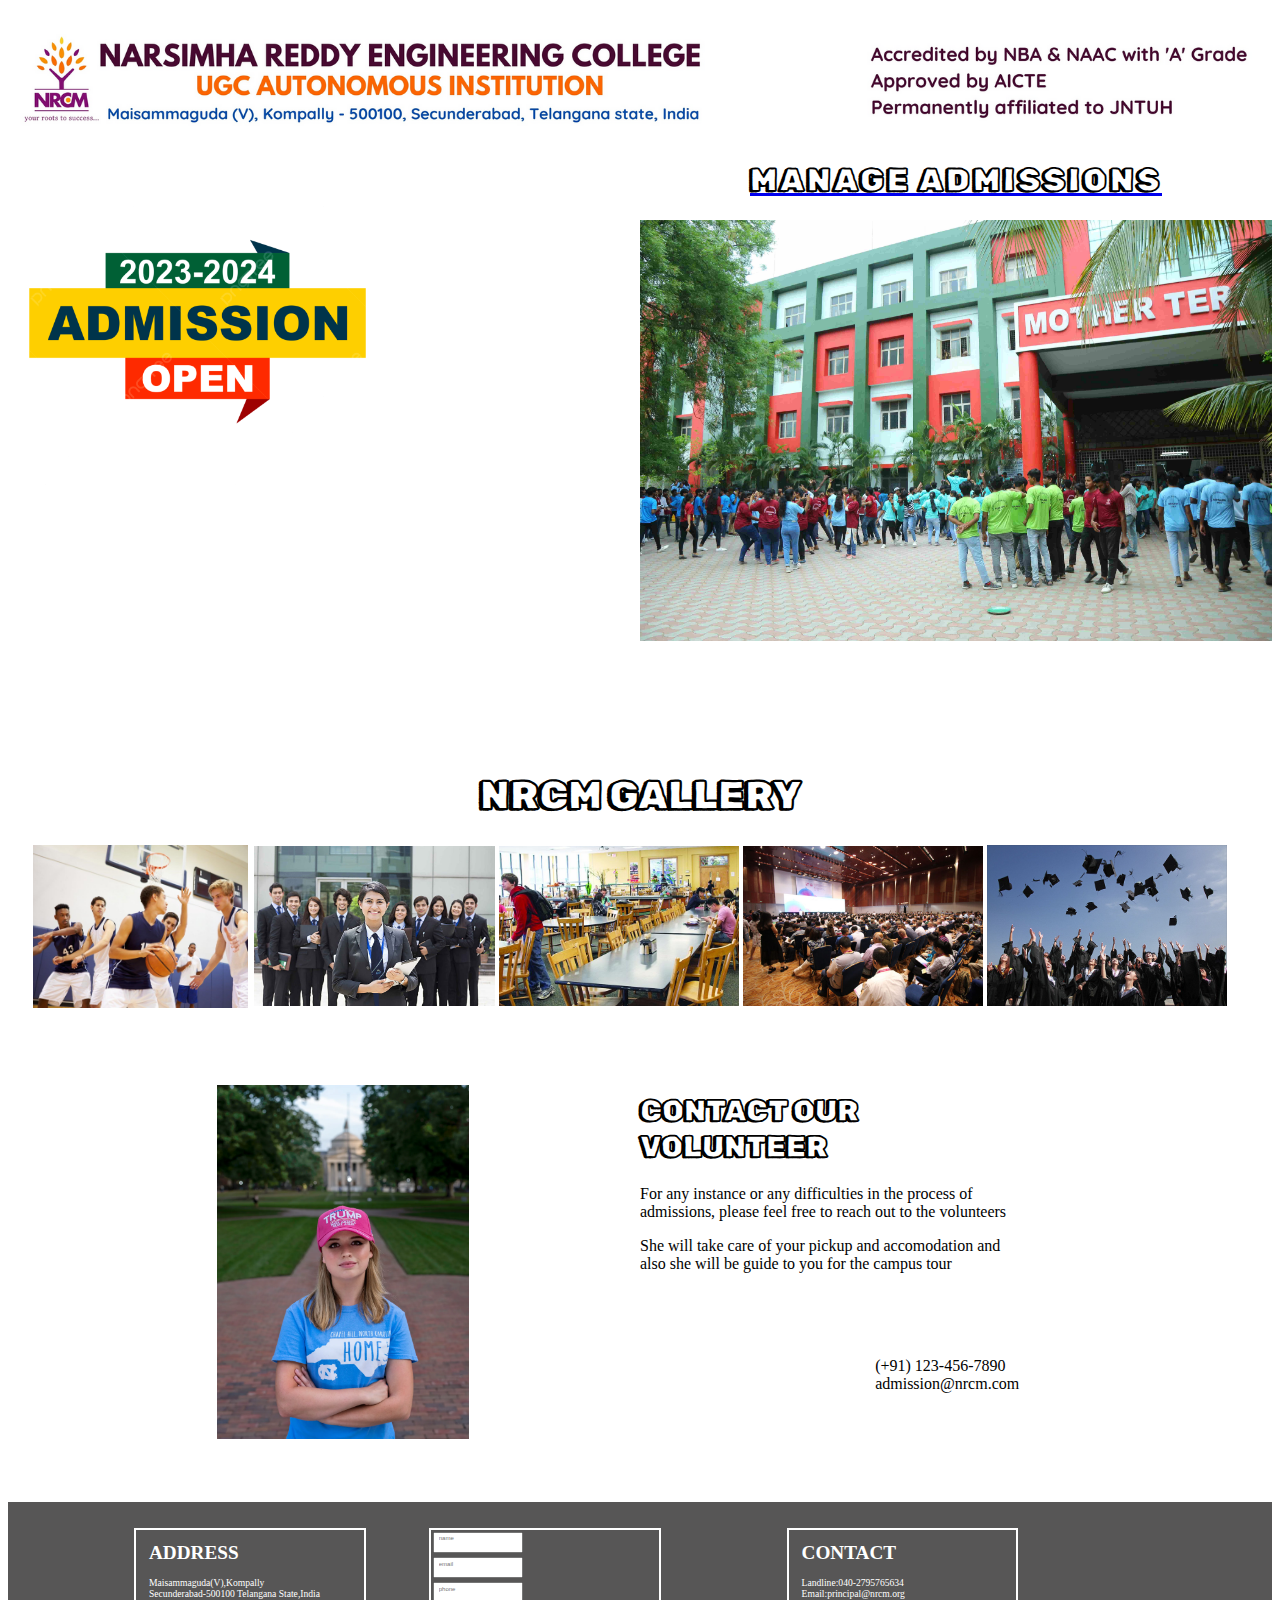
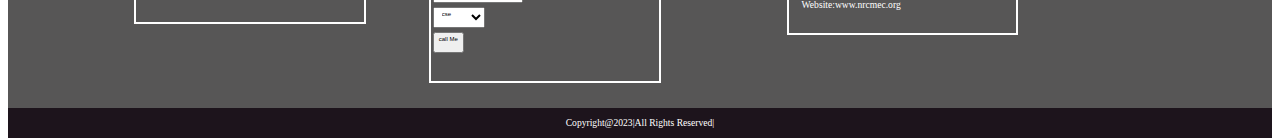
<file: CRT2/templates/index.html>
<!DOCTYPE html>
<html lang="en">
<head>
    <meta charset="UTF-8">
    <meta name="viewport" content="width=device-width, initial-scale=1.0">
    <title>Document</title>
    <link rel="stylesheet" href="../static/css/style.css">
    <link rel="preconnect" href="https://fonts.googleapis.com">
<link rel="preconnect" href="https://fonts.gstatic.com" crossorigin>
<link href="https://fonts.googleapis.com/css2?family=Rubik+Doodle+Shadow&display=swap" rel="stylesheet">
</head>
<body>
    <div class="banner-section">
        <img src="../static/images/nrcm-main/banner.jpg" alt="">
    </div>
    <div class="hero-section">
        <div class="sub-hero-section1">
            <img src="../static/images/nrcm-main/admissions.jpg" alt="" >
        </div>
        <div class="sub-hero-section2">
           <a href="/adimission"><h1>MANAGE ADMISSIONS</h1></a>
            <img src="../static/images/nrcm-main/college2.jpg" alt="">
        </div>
    </div>
    <div class="gallary-section">
        <div class="sub-gallery-section-1">
            <h1>NRCM GALLERY</h1>
        </div>
        <div class="sub-gallery-section-2">
            <img id="play" src="../static/images/nrcm-main/play.jpg" alt="" >
            <img src="../static/images/nrcm-main/students.jpg" alt="">
            <img  src="../static/images/nrcm-main/dining.jpg" alt="">
            <img  src="../static/images/nrcm-main/seminar.jpg" alt="">
            <img  src="../static/images/nrcm-main/graduation.jpg" alt="">
        </div>

    </div>
    <div class="volunteer-section">
        <div class="sub-volunteer-section-1">
            <img src="../static/images/nrcm-main/hr.jpg" alt="">
        </div>
        <div class="sub-volunteer-section-2">
            <h1>CONTACT OUR VOLUNTEER</h1>
            <p>For any instance or any difficulties
                in the process of admissions,
                please feel free to reach out to the volunteers</p>
            <p>She will take care of your pickup and accomodation
                and also she will be guide to you for the campus tour</p>
            <p id="para">(+91) 123-456-7890 <br>
                admission@nrcm.com</p>
        </div>
    </div>
    <div class="footer-section">
        <div class="sub-footer-section-1">
                <h1>ADDRESS</h1>
                <p>Maisammaguda(V),Kompally<br>
                    Secunderabad-500100
                    Telangana State,India</p>
        </div>
        <div class="sub-footer-section-2">
            <form action ="/form" method="post">
                <input type="text" name="name" placeholder="name"><br>
                <input type="email" name="email" placeholder="email"><br>
                <input type="number" name="phone" placeholder="phone"><br>
                <select name="course" id="">
                    <option value="cse">cse</option>
                    <option value="ece">ece</option>
                    <option value="cyber">cyber</option>
                    <option value="robotics">robotics</option>
                </select><br>
                <input type="submit" value="call Me">
            </form>
        </div>
        <div class="sub-footer-section-3">
                <h1>CONTACT</h1>
                <p>Landline:040-2795765634<br>
                    Email:principal@nrcm.org
                    Website:www.nrcmec.org</p>
        </div>  
    </div>
    <div class="copy-section"> 
    <p>Copyright@2023|All Rights Reserved|</p>
    </div>
</body>
</html>
</file>
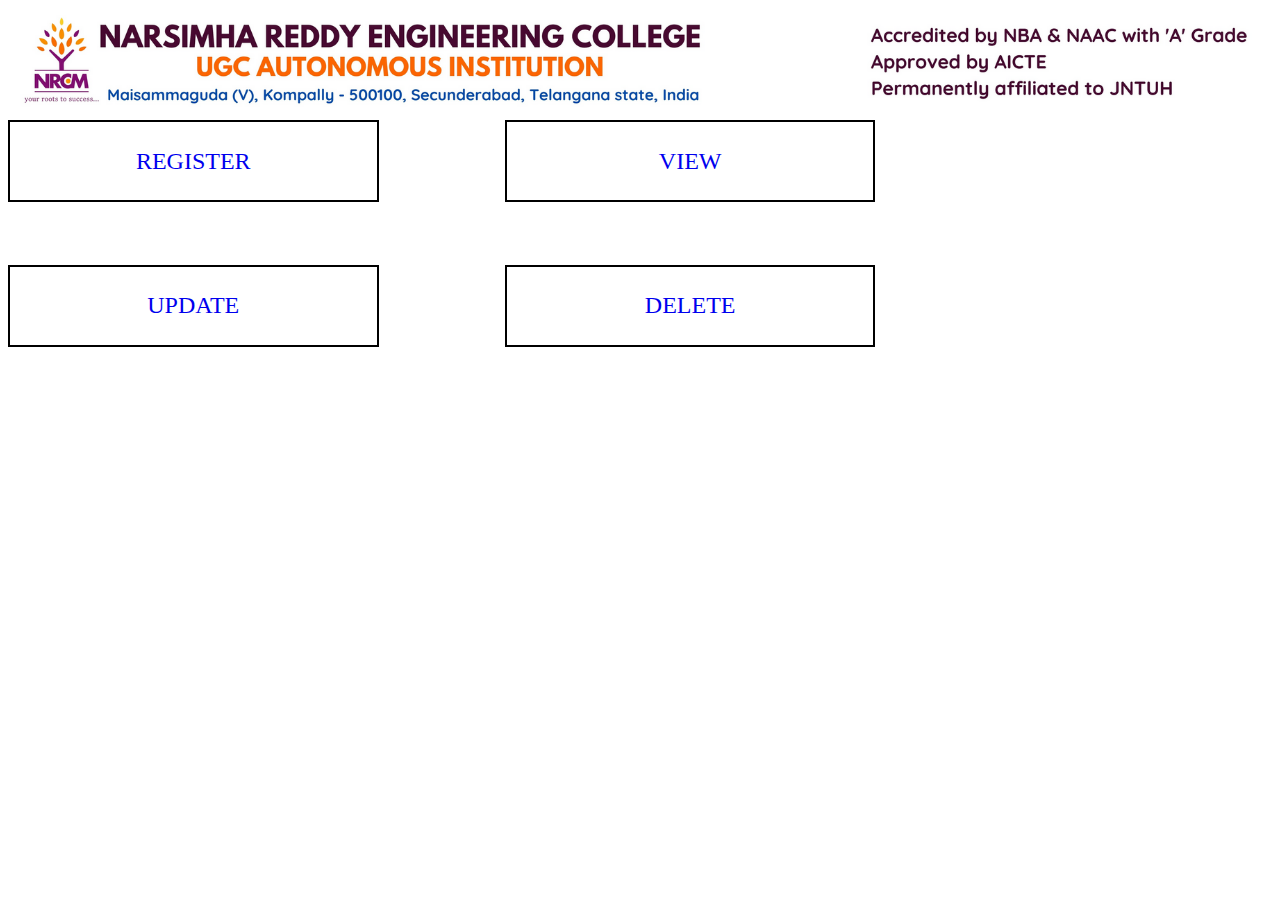
<file: CRT2/templates/adimission.html>
<!DOCTYPE html>
<html lang="en">
<head>
    <meta charset="UTF-8">
    <meta name="viewport" content="width=device-width, initial-scale=1.0">
    <title>Document</title>
    <link rel="stylesheet" href="../static/css/style.css">
</head>
<body>
    <div class="banner-section">
        <img src="../static/images/nrcm-main/banner.jpg" alt="">
    </div>
    <div class="admission-section">
        <div class="top-btn">
            <a href="/register">REGISTER</a>
            <a href="/view">VIEW</a>
        </div>

        <div class="down-btn">
            <a href="/update">UPDATE</a>
            <a href="/delete">DELETE</a>
        </div>
    </div>
</body>
</html>
</file>
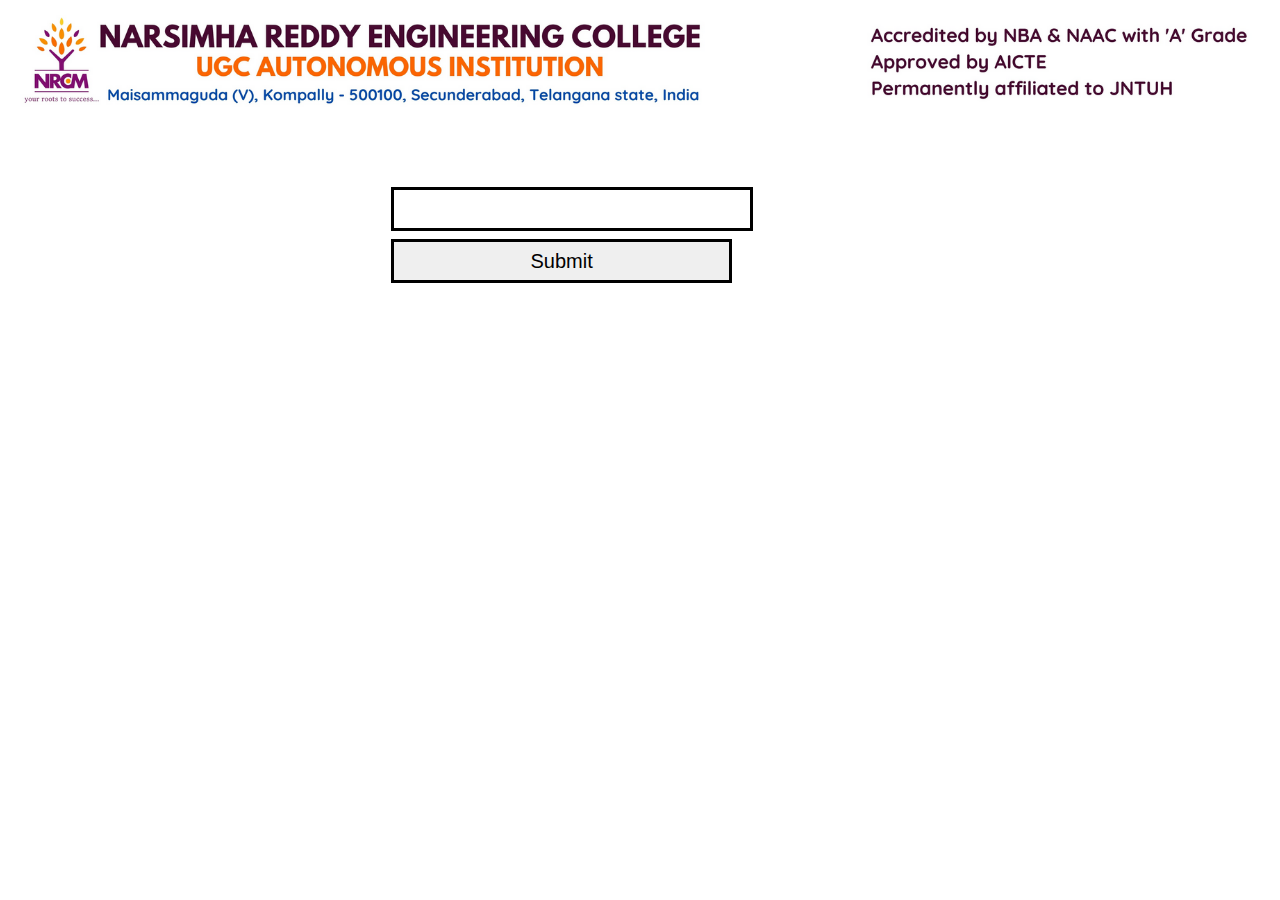
<file: CRT2/templates/delete.html>
<!DOCTYPE html>
<html lang="en">
<head>
    <meta charset="UTF-8">
    <meta name="viewport" content="width=device-width, initial-scale=1.0">
    <title>DELETE</title>
    <link rel="stylesheet" href="../static/css/style.css">
</head>
<body>
    <div class="banner-section">
        <img src="../static/images/nrcm-main/banner.jpg" alt="">
    </div>
    <div class="delete-section">
        <form action="/delete-form" method="post">
            <input type="number" name="id">
            <input type="submit" name="delete">
        </form>
    </div>
</body>
</html>
</file>
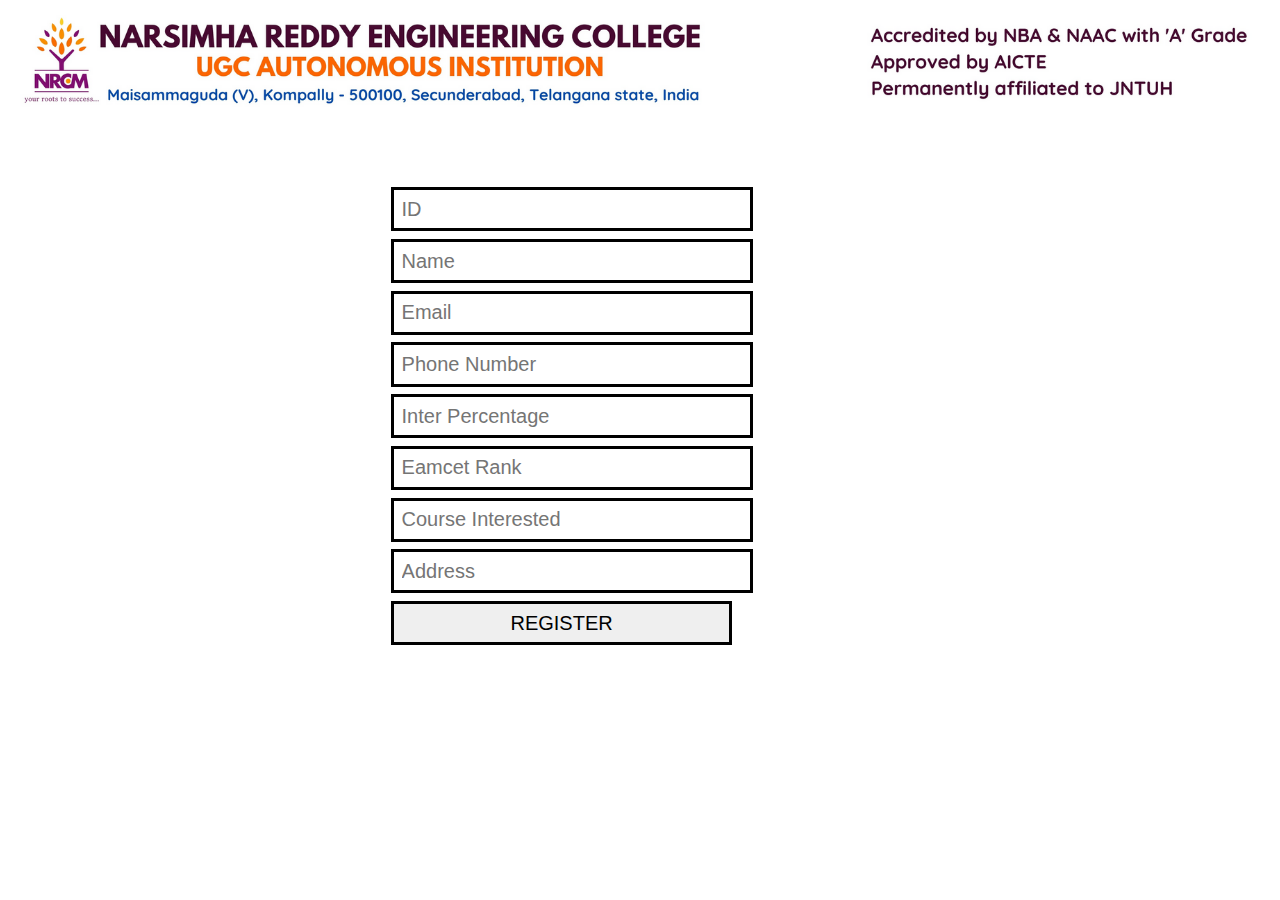
<file: CRT2/templates/register.html>
<!DOCTYPE html>
<html lang="en">
<head>
    <meta charset="UTF-8">
    <meta name="viewport" content="width=device-width, initial-scale=1.0">
    <title>REGISTER</title>
    <link rel="stylesheet" href="../static/css/style.css">
</head>
<body>
    <div class="banner-section">
        <img src="../static/images/nrcm-main/banner.jpg" alt="">
    </div>
    <div class="register-section">
        <form action="/register-form" method="post">
            <input type="number" name="id" placeholder="ID">
            <input type="text" name="name" placeholder="Name">
            <input type="email" name="email" placeholder="Email">
            <input type="number" name="phone" placeholder="Phone Number">
            <input type="number" name="percentage" placeholder="Inter Percentage">
            <input type="number" name="rank" placeholder="Eamcet Rank">
            <input type="text" name="course" placeholder="Course Interested">
            <input type="text" name="address" placeholder="Address">
            <input type="submit" value="REGISTER">
        </form>
    </div>
</body>
</html>
</file>
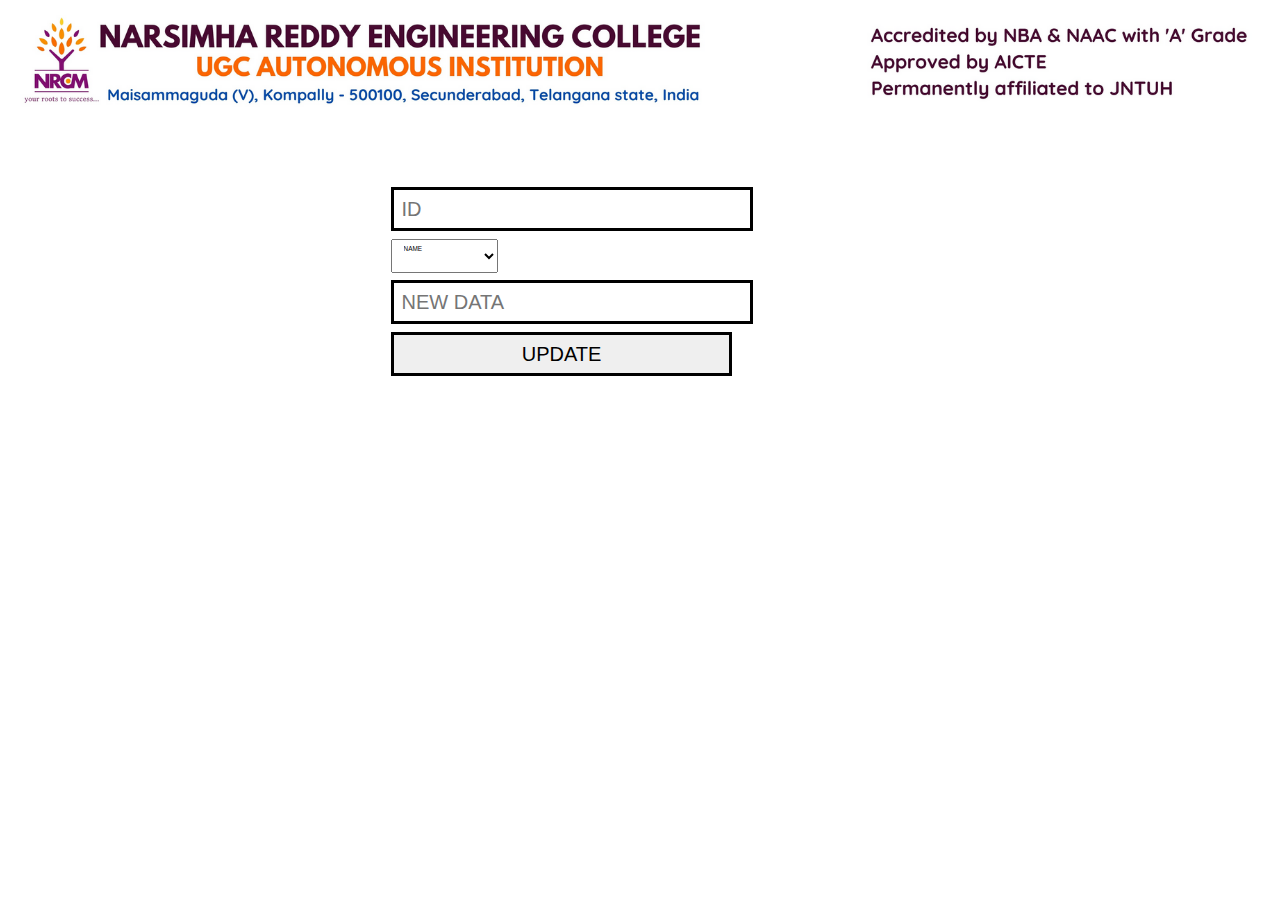
<file: CRT2/templates/update.html>
<!DOCTYPE html>
<html lang="en">
<head>
    <meta charset="UTF-8">
    <meta name="viewport" content="width=device-width, initial-scale=1.0">
    <title>UPDATE</title>
    <link rel="stylesheet" href="../static/css/style.css">
</head>
<body>
    <div class="banner-section">
        <img src="../static/images/nrcm-main/banner.jpg" alt="">
    </div>
    <div class="update-section">
        <form action="/update-form" method="post">
            <input type="number" name="id" placeholder="ID">
            <select name="field">
                <option value="name">NAME</option>
                <option value="email">Email</option>
                <option value="phone">PHONE</option>
                <option value="percentage">INTER PERCENTAGE</option>
                <option value="rank">EAMCET RANK</option>
                <option value="course">COURSE INTERESTED</option>
                <option value="address">ADDRESS</option>
            </select>
            <input type ="text" name="new_value" placeholder="NEW DATA">
            <input type ="submit" value="UPDATE">
        </form>
    </div>
</body>
</html>
</file>
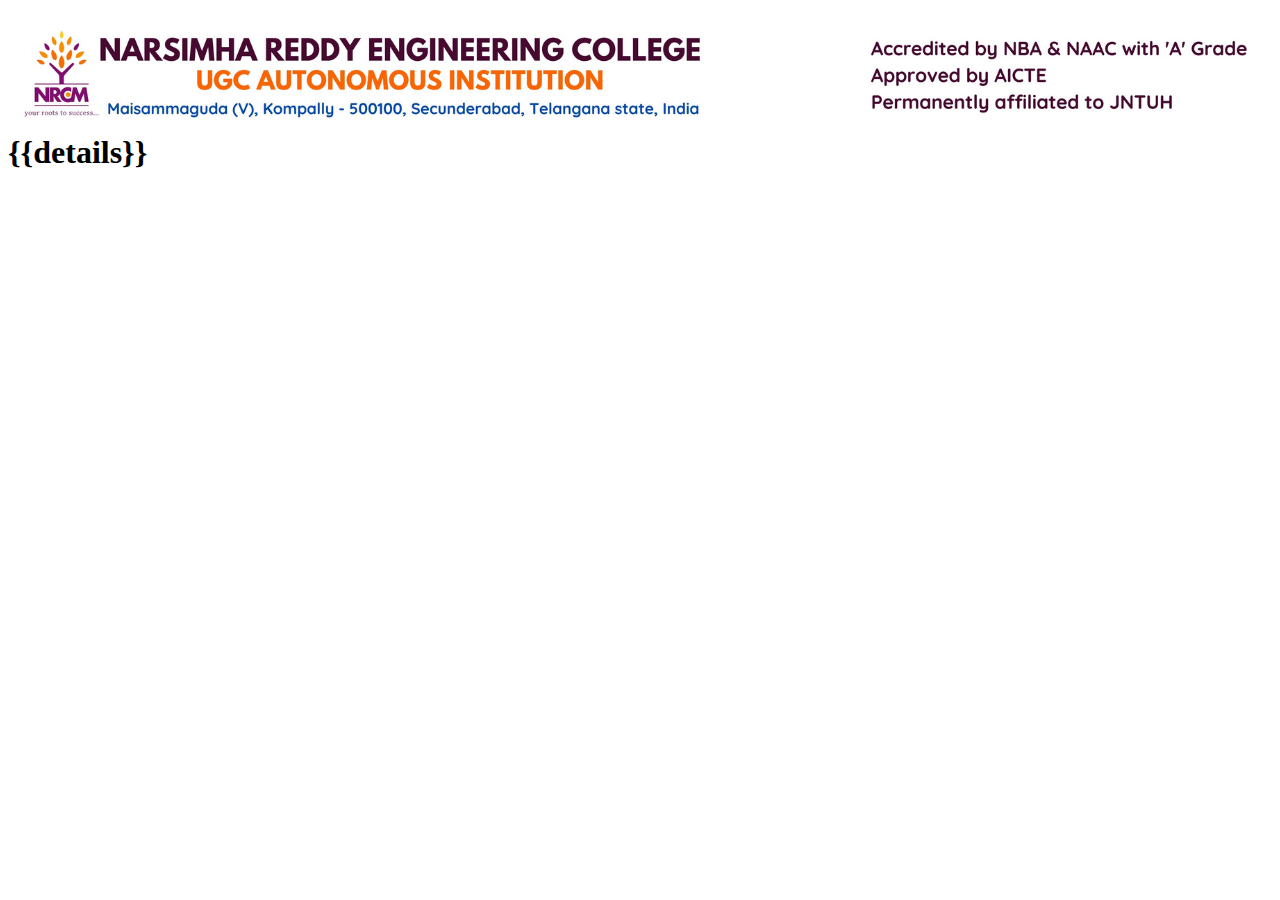
<file: CRT2/templates/view.html>
<!DOCTYPE html>
<html lang="en">
<head>
    <meta charset="UTF-8">
    <meta name="viewport" content="width=device-width, initial-scale=1.0">
    <title>VIEW</title>
    <link rel="stylesheet" href="../static/css/style.css">
</head>
<body>
    <div class="banner-section">
        <img src="../static/images/nrcm-main/banner.jpg" alt="">
    </div>
    <div class="header">
        <h1>{{details}}</h1>
    </div>
</body>
</html>
</file>
<file: CRT2/static/css/style.css>
.banner-section{
    float:left;
    width:100%;
}
.banner-section img{
    width:100%;
}
.hero-section{
    width:100%;
    float:left;
    margin-bottom: 10%;
}
.sub-hero-section1{
    float:left;
    width:50%;
    background-color: #fff;
}
.sub-hero-section1 img{
    width:60%;
}
.sub-hero-section2{
    float:left;
    width:50%;
    text-align: center;
}
.sub-hero-section2 h1{
    font-family: "Rubik Doodle Shadow", system-ui;
  letter-spacing: 3px;
  color:black;
  text-decoration:none;
}
.sub-hero-section2 img{
    width:100%;
}
.gallery-section{
    float:left;
    width:100%;
    margin:5% 0% 0% 0%;
}
.sub-gallery-section-1 h1{ 
    font-family: "Rubik Doodle Shadow", system-ui;
    font-size: 40px;
    text-align: center;
}
.sub-gallery-section-2 img{
    width:19%;
}
#play{
    float:left;
    width:17%;
    margin-left:2%;
    margin-right:0.5%;
}
.volunteer-section{
    width:100%;
    margin:5% 0% 0% 0%;
}
.sub-volunteer-section-1{
    width:50%;
    float:left;
}
.sub-volunteer-section-1 img{
    float:left;
    width: 40%;
    margin:2% 0% 0% 33%;
}
.sub-volunteer-section-2{
    width:30%;
    float:left;
}
.sub-volunteer-section-2 h1{
    font-family: "Rubik Doodle Shadow", system-ui;
    font-size: 30px;
}
#para{
    float:right;
    margin:18% 0% 0% 20%;
}
.footer-section{
    float:left;
    width:100%;
    background-color: rgba(87,86,86);
    margin-top: 5%;
    padding:2% 0% 2% 0%;
}
.sub-footer-section-1,.sub-footer-section-3{
    float: left;
    width:16%;
    margin:0% 0% 0% 10%;
    padding:0% 1% 1% 1%;
    color:#fff;
    border:solid 2px white;
    font-size: 60%;
    
}
.sub-footer-section-2{
    float: left;
    width:15%;
    font-size: 20px;
    padding:0% 3% 2% 0%;
    margin:0% 0% 0% 5%;
    border:solid 2px white;
    font-size: 50%;
}
.sub-footer-section-2 input,select{
    padding:1% 2% 5% 2%;
    margin:1%;
    font-size: 40%;
}
.copy-section{
    float:left;
    width:100%;
    background-color: rgba( 29,20,28);
    color:white;
    text-align:center;
    font-size: 60%;

}
.admissions-section{
    float: left;
    width: 40%;
    /* background-color: aqua; */
    padding: 2%;
    margin: 5% 0% 0% 30%;
}

.top-btn{
    float: left;
    width: 100%;
    text-align: center;
    margin-bottom: 5%;
}

.down-btn{
    float: left;
    width: 100%;
    text-align: center;

}

.top-btn a,.down-btn a{
    float: left;
    width: 25%;
    border: solid 2px black;
    padding: 2% 2% 2% 2%;
    font-size: 24px;
    text-decoration: none;
    margin: 0% 10% 0% 0%;
}

.down-btn a{
    border: solid 2px black;
}

.register-section,.update-section,.delete-section{
    float: left;
    width: 30%;
    padding: 5%;
    margin: 0% 0% 0% 25%;
}

.register-section input,.update-section input,#update-drop, .delete-section input{
    width: 90%;
    border: solid 3px black;
    font-size: 20px;
    padding: 2%;
    margin: 1%;
}

#register-btn, #update-btn, #delete-btn{
    float: left;
    width: 40%;
    margin-top: 10%;
    margin-left: 30%;
}
</file>
